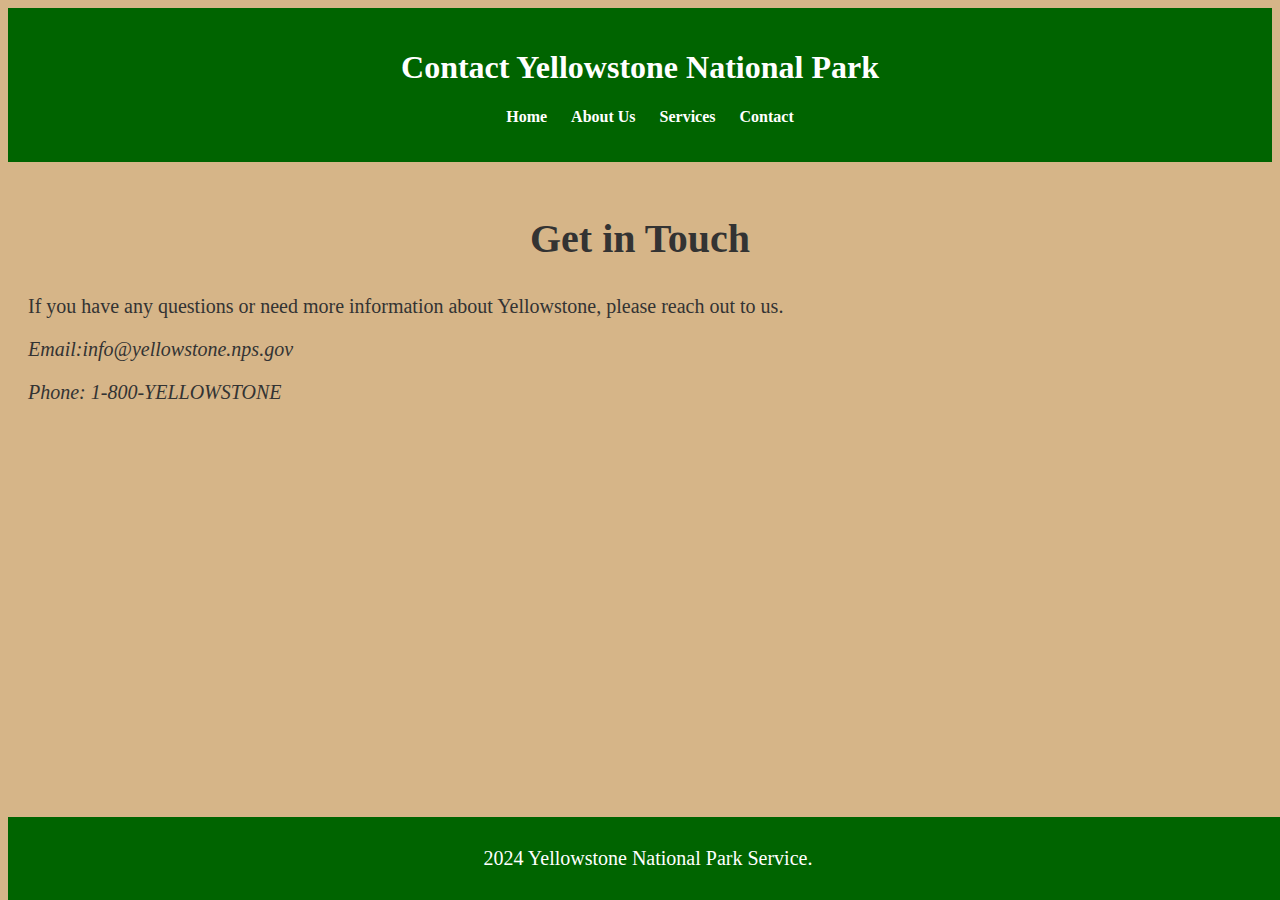
<file: contact.html>
<!DOCTYPE html>
<head>
    <title>Contact - Yellowstone National Park</title>
    <link rel="stylesheet" href="style.css">
</head>
<body>
    <header>
        <h1>Contact Yellowstone National Park</h1>
        <nav>
            <ul>
                <li><a href="index.html">Home</a></li>
                <li><a href="about.html">About Us</a></li>
                <li><a href="services.html">Services</a></li>
                <li><a href="contact.html">Contact</a></li>
            </ul>
        </nav>
    </header>

    <main>
        <section>
            <h2>Get in Touch</h2>
            <p>If you have any questions or need more information about Yellowstone, please reach out to us.</p>
            <address>
                <p>Email:info@yellowstone.nps.gov</p>
                <p>Phone: 1-800-YELLOWSTONE</p>
            </address>
        </section>
    </main>

    <footer>
        <p> 2024 Yellowstone National Park Service.</p>
    </footer>
</body>
</html>
</file>
<file: style.css>
body {
    font: Arial;
    background-color: #d6b588;
    color: #333;
}

header {
    background-color: #006400;
    color: white;
    padding: 20px 0;
    text-align: center;
}



nav ul li {
    display: inline;
    margin-right: 20px;
}

nav ul li a {
    text-decoration: none;
    color: white;
    font-weight: bold;
}

nav ul li a:hover {
    text-decoration: underline;
}

main {
    padding: 20px;
}

h2 {
    text-align: center;
    color: #333;
    font-size: 40px;
}
p {
    font-size:20px;

}

#homer{
    text-align: center;

}

.wild{
    height: 900px;
    width: 600px;
    display: inline;
}

section {
    margin-bottom: 20px;
}

.responsive-img {
    width: 50%;
    height: 1000px;
    margin-right: 20px;
    display: block;
    margin-left: auto;
    margin-right: auto;
       
}

.Fun{
    width: 50%;
    height: 600px;
    display: block;
    margin-left: 25%;
    margin-right: auto;
}

footer {
    background-color: #006400;
    color: white;
    text-align: center;
    padding: 10px 0;
    position: fixed;
    width: 100%;
    bottom: 0;
}


#map {
    text-align: center;
    width: 100%;
    height: 800px;
}
</file>
